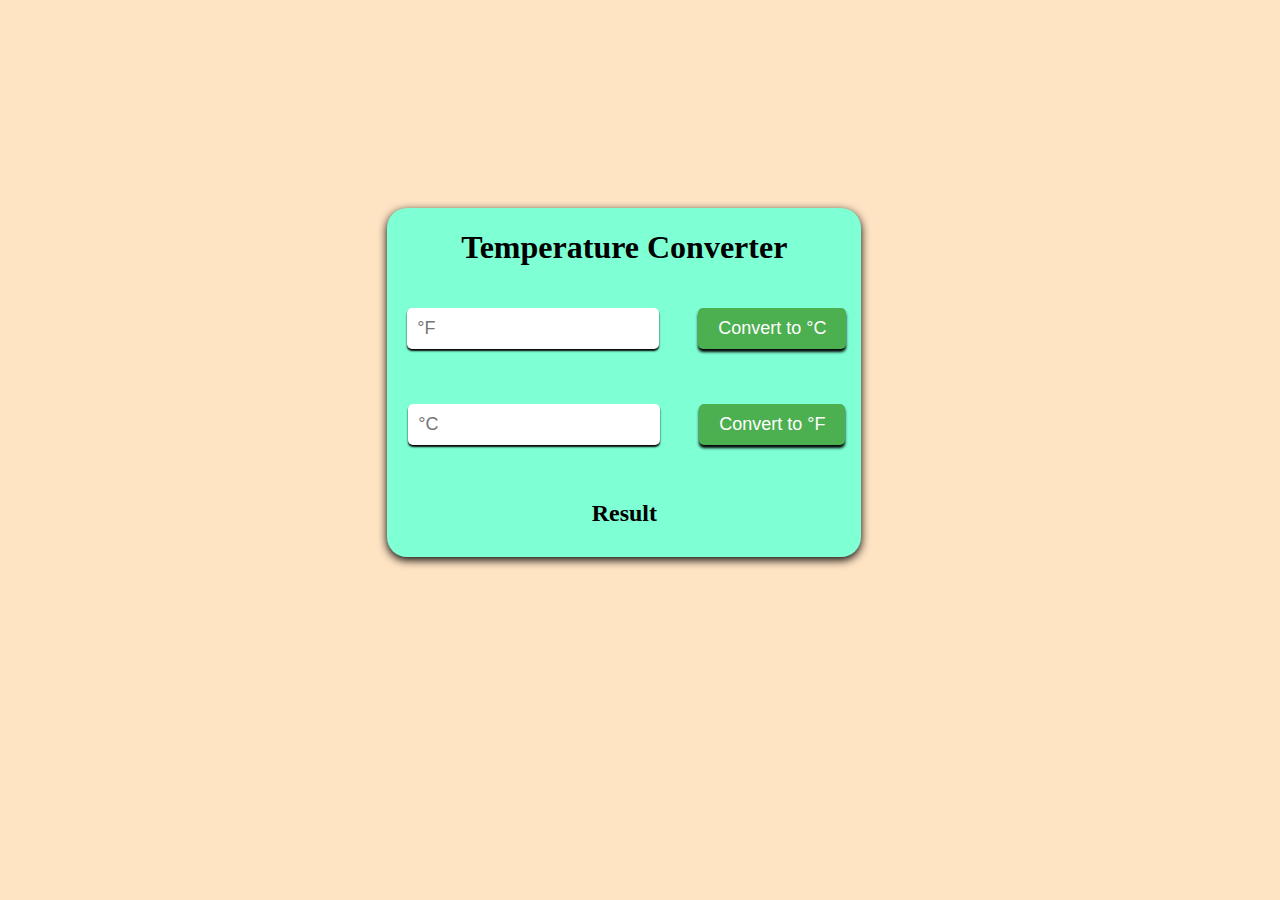
<file: Task_3_Temperature Converter/index.html>
<!DOCTYPE html>
<html lang="en">

<head>
    <meta charset="UTF-8">
    <meta http-equiv="X-UA-Compatible" content="IE=edge">
    <meta name="viewport" content="width=device-width, initial-scale=1.0">
    <title>Temperature Convertor</title>
    <link rel="stylesheet" href="style.css">


</head>

<body>
    <div class="container">
        <h1>Temperature Converter</h1>
        <div class="fahrenheit">
            <input type="number" id="inputFahren" placeholder="°F">
            <div class="btn-group">
                <button id="celsiusBtn" onclick="convertToCelsius()">Convert to °C</button>
            </div>
        </div>

        <div class="celcius">
            <input type="number" id="inputCelci" placeholder="°C">

            <div class="btn-group">
                <button id="fahrenheitBtn" onclick="convertToFahrenheit()">Convert to °F</button>
            </div>
        </div>

        <h2 align="center">Result</h2>
        <div id="result"></div>
    </div>
    <script src="script.js"></script>
</body>

</html>
</file>
<file: Task_3_Temperature Converter/style.css>
body {
    position: relative;
    background-color: bisque;
}

.container {
    margin: 200px auto;
    text-align: center;
    position: absolute;
    left: 30%;
    background-color: aquamarine;
    border-radius: 20px;
    box-shadow: 0px 3px 10px rgba(0, 0, 0, 2.9);
}

input[type="number"] {
    padding: 10px;
    border: none;
    border-radius: 5px;
    margin: 20px;
    font-size: 18px;
    box-shadow: 0px 2px 2px rgba(0, 0, 0, 2.9);
}

.btn-group {
    display: inline-flex;
    margin-bottom: 20px;
}

button {
    background-color: #4CAF50;
    color: white;
    padding: 10px 20px;
    border: none;
    border-radius: 5px;
    cursor: pointer;
    margin: 15px;
    font-size: 18px;
    box-shadow: 0px 3px 3px rgba(0, 0, 0, 2.9);
}

button:hover {
    background-color: #3e8e41;
}

#result {
    font-size: 24px;
    font-weight: bold;
    margin-top: 20px;
    padding-bottom: 10px;
}
</file>
